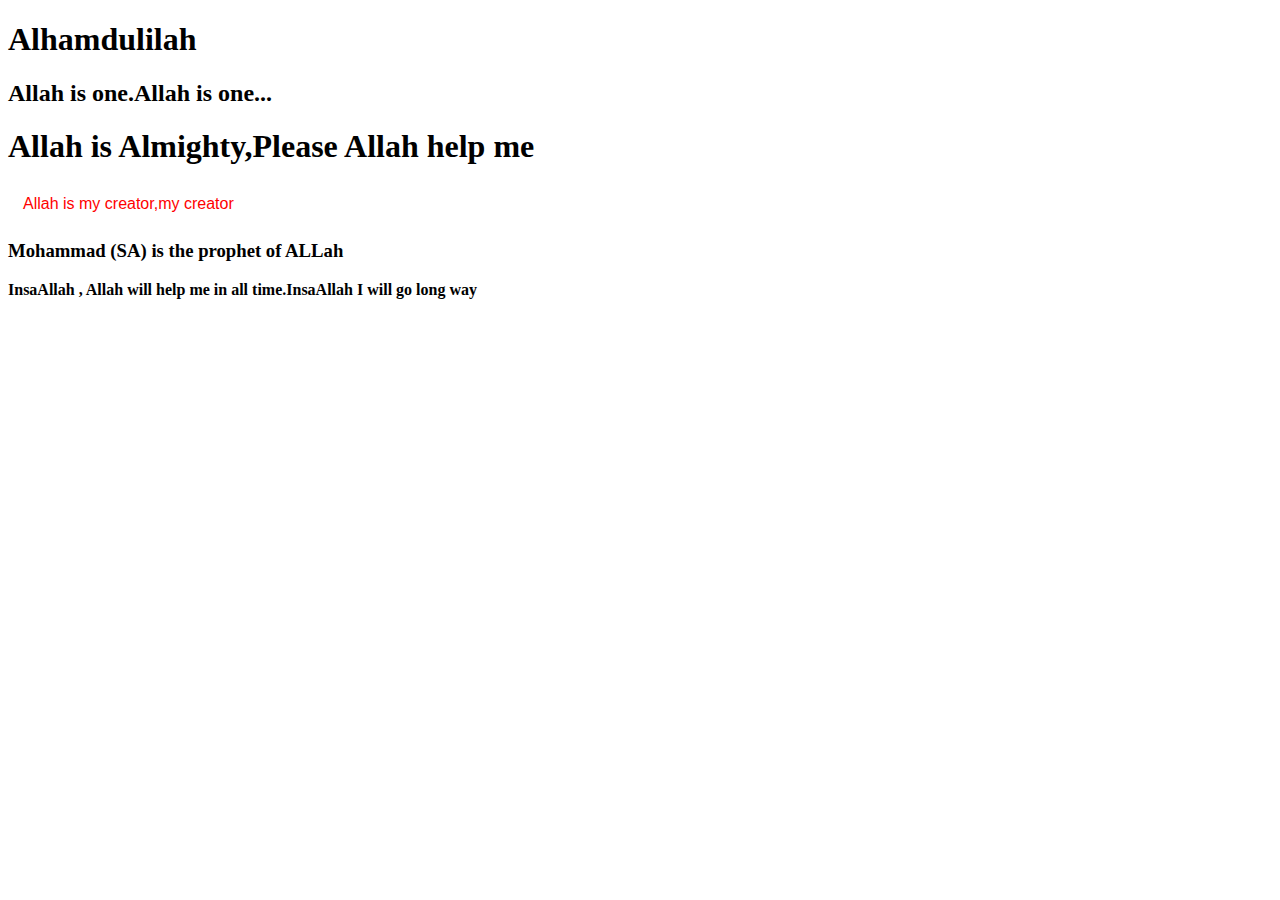
<file: dragFolder/simple.html>
<!DOCTYPE html>
<html lang="en">
<head>
    <meta charset="UTF-8">
    <meta http-equiv="X-UA-Compatible" content="IE=edge">
    <meta name="viewport" content="width=device-width, initial-scale=1.0">
    <title>Document</title>
    <style>
        p{

            color:red;
            font-family: 'Franklin Gothic Medium', 'Arial Narrow', Arial, sans-serif;
            border: 10px;
            width: max-content;
            height: 20px;
            margin: 30px 20px 25px 15px;
            padding: auto;
        }
    </style>
</head>
<body>
    <h1>
        Alhamdulilah
    </h1>
    <h2>
Allah is one.Allah is one...
    </h2>
    <h1> Allah is Almighty,Please Allah help me </h1>
    <p> Allah is my creator,my creator </p>
    <h3> Mohammad (SA) is the prophet of ALLah</h3>
    <b> InsaAllah , Allah will help me in all time.InsaAllah I will go long way</b>
</body>
</html>
</file>
